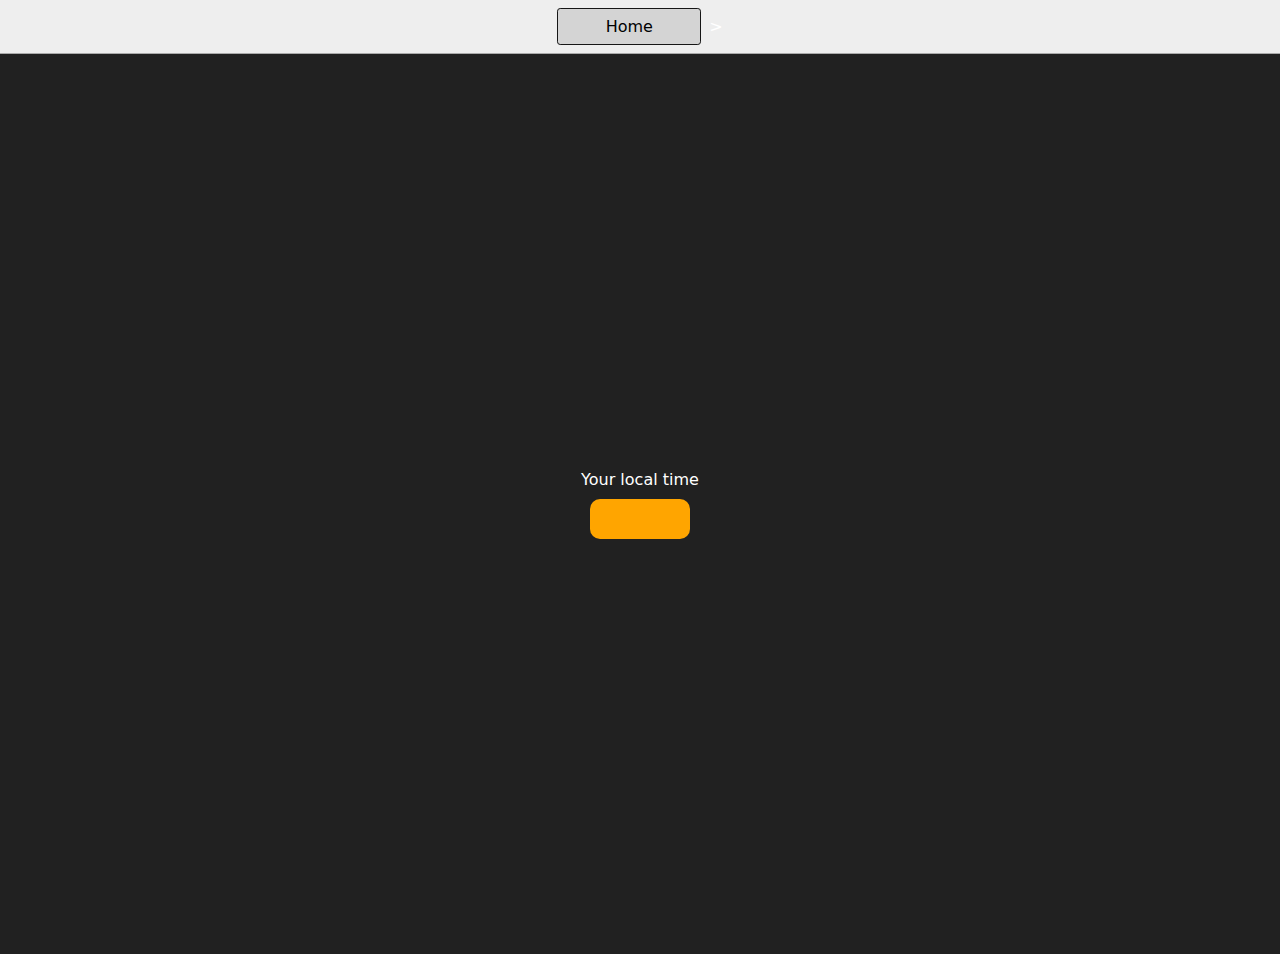
<file: 07_projects/3-DigitalClock/index.html>
<!DOCTYPE html>
<html lang="en">
  <head>
    <meta charset="UTF-8" />
    <meta name="viewport" content="width=device-width, initial-scale=1.0" />
    <meta http-equiv="X-UA-Compatible" content="ie=edge" />
    <link rel="stylesheet" type="text/css" href="../styles.css" />
    <title>Your Local Time</title>
    <style>
      body {
        background-color: #212121;
        color: #fff;
      }
      .center {
        display: flex;
        height: 100vh;
        justify-content: center;
        align-items: center;
        flex-direction: column;
      }
      #clock {
        font-size: 40px;
        background-color: orange;
        padding: 20px 50px;
        margin-top: 10px;
        border-radius: 10px;
      }
    </style>
  </head>
  <body>
    <nav>
      <a href="/" aria-current="page">Home</a>
      
      >
    </nav>
    <div class="center">
      <div id="banner"><span>Your local time</span></div>
      <div id="clock"></div>
    </div>
    <script src="code.js"></script>
  </body>
</html>
</file>
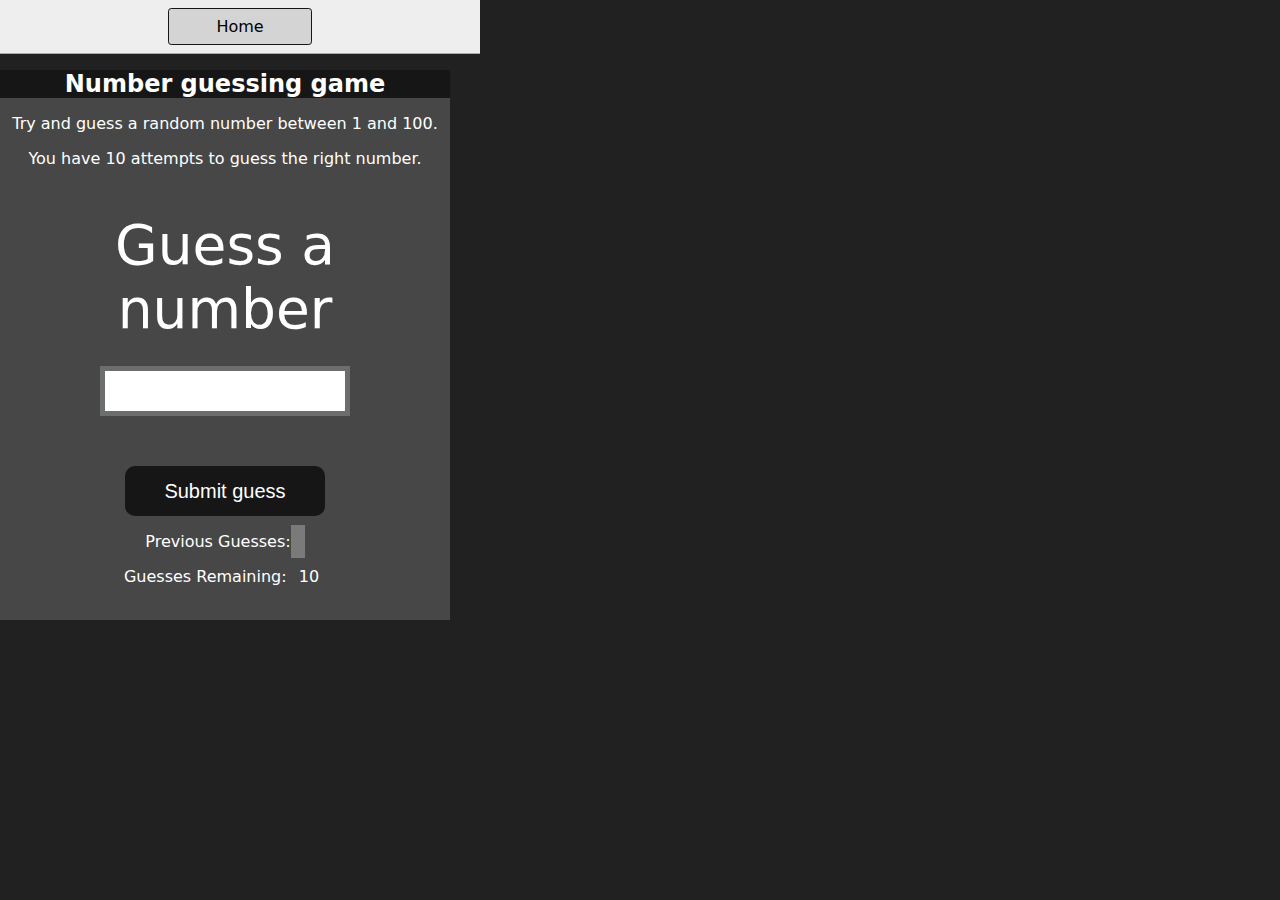
<file: 07_projects/4-GuessTheNumber/index.html>
<!DOCTYPE html>
<html lang="en">
<head>
    <meta charset="UTF-8">
    <meta name="viewport" content="width=device-width, initial-scale=1.0">
    <meta http-equiv="X-UA-Compatible" content="ie=edge">
    <title>Number Guessing Game</title>
    <link rel="stylesheet" href="style.css">
    <link rel="stylesheet" href="../styles.css">
</head>
<body style="background-color:#212121; color:#fff;">
  <nav>
    <a href="/" aria-current="page">Home</a>
    
  </nav>
    
    <div id="wrapper">
      <h1>Number guessing game</h1>
    <p>Try and guess a random number between 1 and 100.</p>
    <p>You have 10 attempts to guess the right number.</p>
    </br>
        <form class="form">
            <label2 for="guessField" id="guess">Guess a number</label>
            <input type="text" id="guessField" class="guessField">
            <input type="submit" id="subt" value="Submit guess" class="guessSubmit">
        </form>

        <div class="resultParas">
            <p >Previous Guesses: <span class="guesses"></span></p>
            <p >Guesses Remaining: <span class="lastResult">10</span></p>
            <p class="lowOrHi"></p>
        </div>
    </div>
    <script src="code.js"></script>
</body>
</html>
</file>
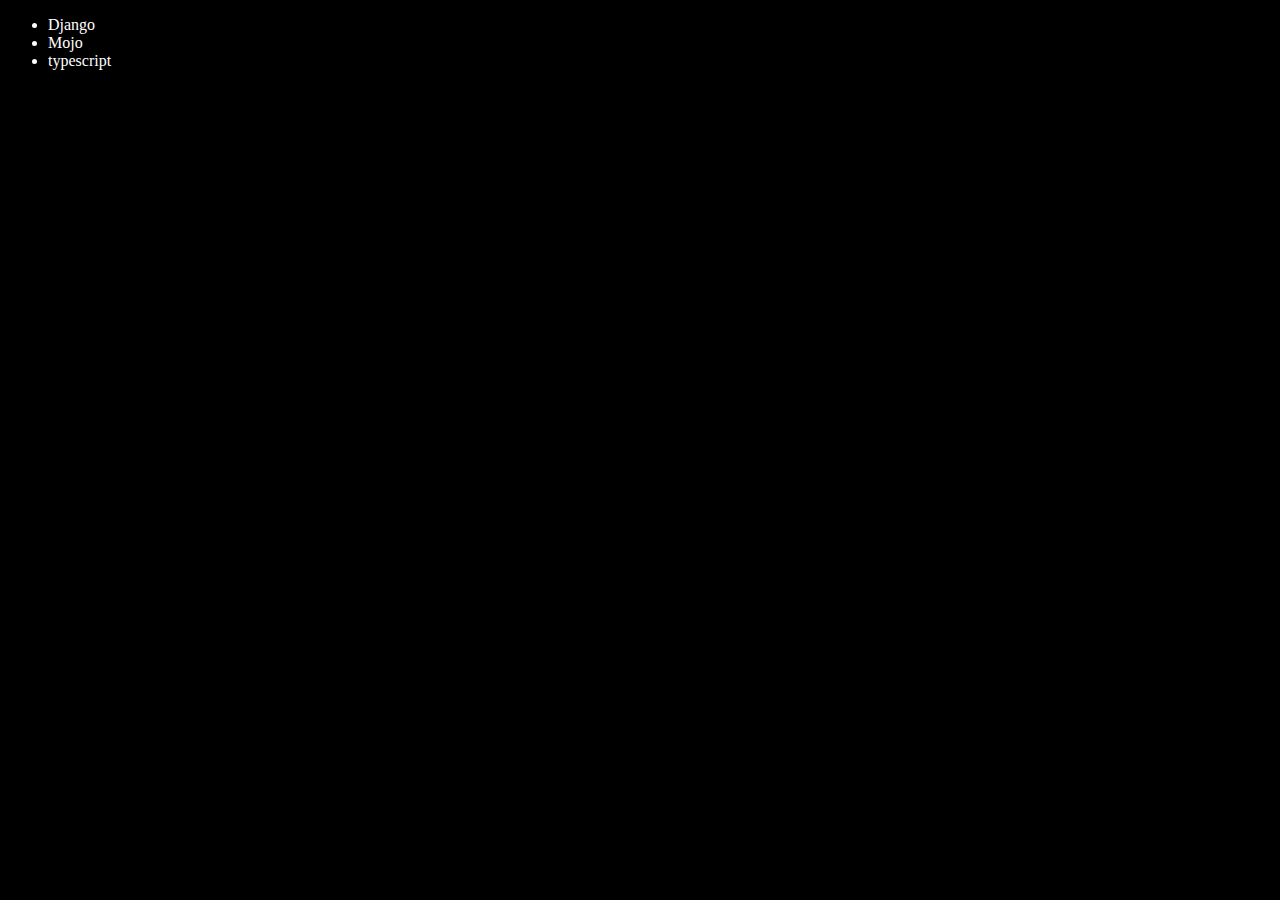
<file: 06_dom/four.html>
<!DOCTYPE html>
<html lang="en">
<head>
    <meta charset="UTF-8">
    <meta name="viewport" content="width=device-width, initial-scale=1.0">
    <title>codex | DOM</title>
</head>
<body style="background-color: black; color: white;" >
    <ul class="language">
        <li>Javascript</li>
    </ul>
</body>
<script>
    function addLanguage(langName) {
       const li =  document.createElement('li')
       li.innerHTML = `${langName}`
       document.querySelector('.language').appendChild(li)
    }
    addLanguage("python")
    addLanguage("typescript")
// optimize way to add something use append child
    function optilang(langname){
       const li =  document.createElement('li')
       li.appendChild(document.createTextNode(langname))
        document.querySelector('.language').appendChild(li)
    }
    optilang('java')

    // EDIT
   const secondLang =  document.querySelector("li:nth-child(2) ")
 const newli =   document.createElement('li')
 newli.textContent= "Mojo"
 secondLang.replaceWith (newli)

 // EDIT onemore
    const firstLang  = document.querySelector("li:first-child")
    firstLang.outerHTML = '<li>Django</li>'


//  remove
const lastlang = document.querySelector('li:last-child')
lastlang.remove()

</script>
</html>
</file>
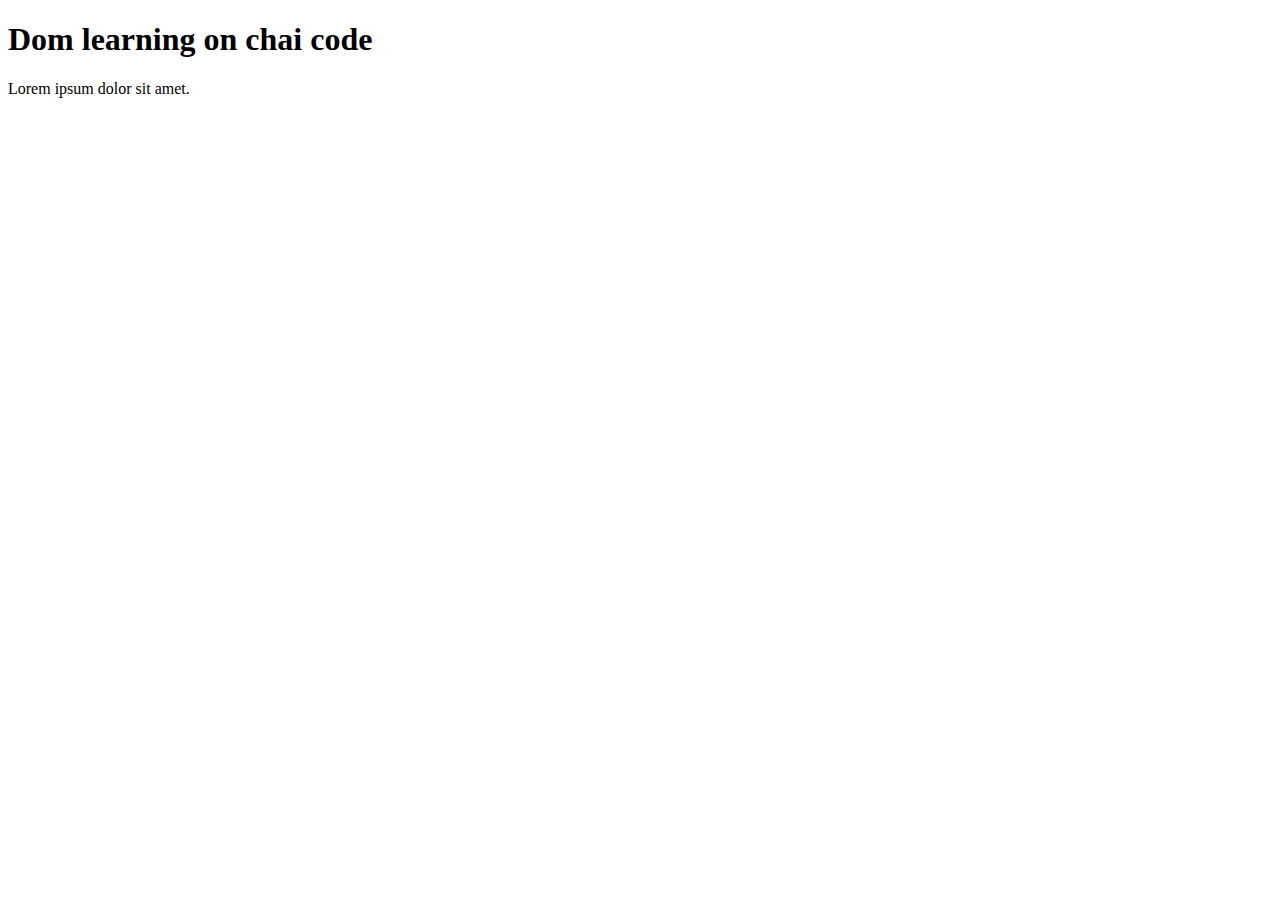
<file: 06_dom/one.html>
<!DOCTYPE html>
<html lang="en">
<head>
    <meta charset="UTF-8">
    <title>DOM Learning</title>
</head>
<body>
    <div class="bg-black"></div>
    <h1 class="heading">Dom learning on chai code</h1>
    <p>Lorem ipsum dolor sit amet.</p>
</body>
</html>
</file>
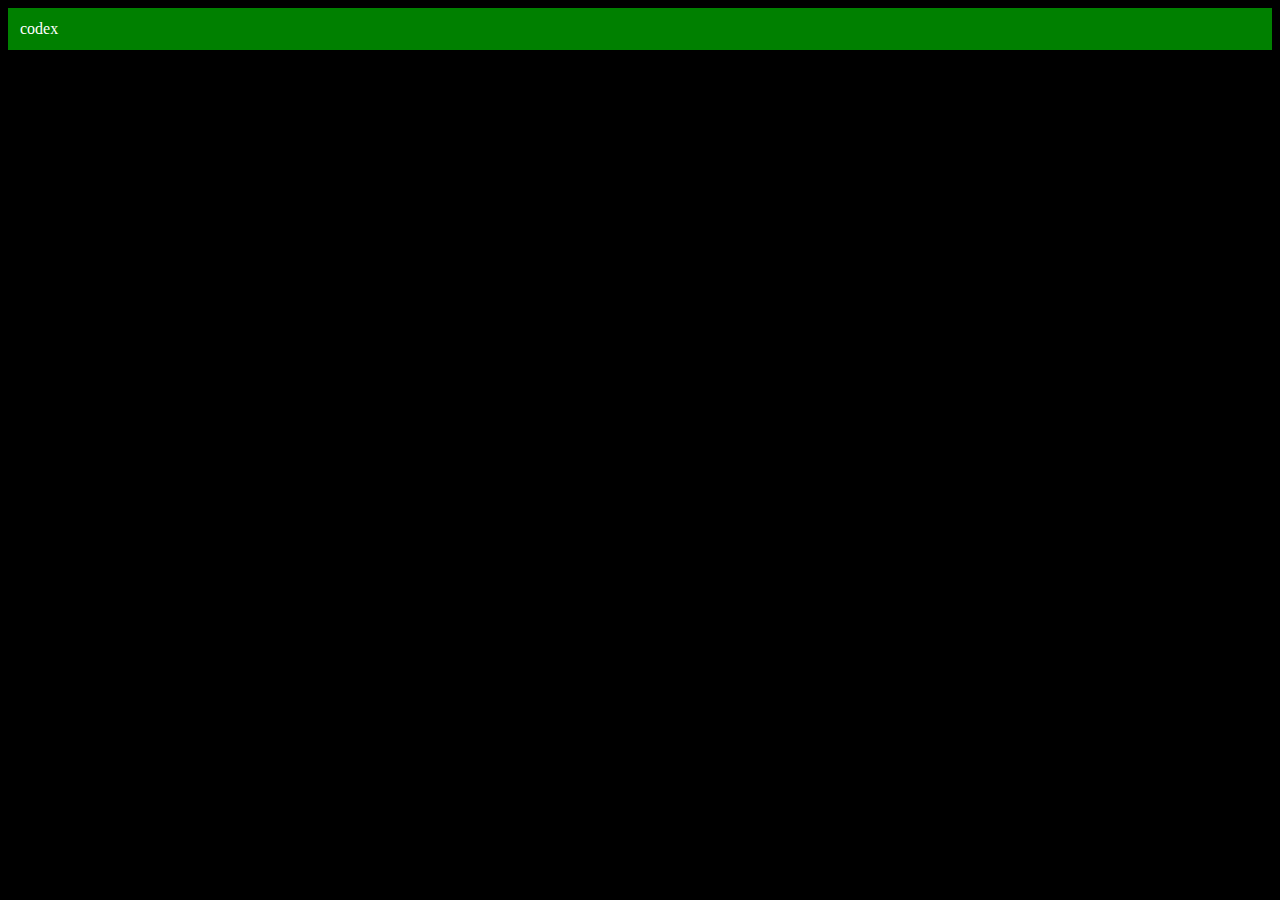
<file: 06_dom/three.html>
<!DOCTYPE html>
<html lang="en">
<head>
    <meta charset="UTF-8">
    <meta name="viewport" content="width=device-width, initial-scale=1.0">
    <title>Codex</title>
</head>
<body style="background-color: black; color: white;">
   
</body>
<script>
    const div  = document.createElement('div');
    console.log(div);
    div.className = "main"
    div.id = Math.round(Math.random() * 10 + 1) // generate random id
    div.setAttribute("title", "genrated title")
    div.style.backgroundColor = "green"
    div.style.padding = "12px"
    // div.innerText = "chai aur code" 
    const addText = document.createTextNode("codex")
    div.appendChild(addText)
    
    document.body.appendChild(div) 
</script>
</html>
</file>
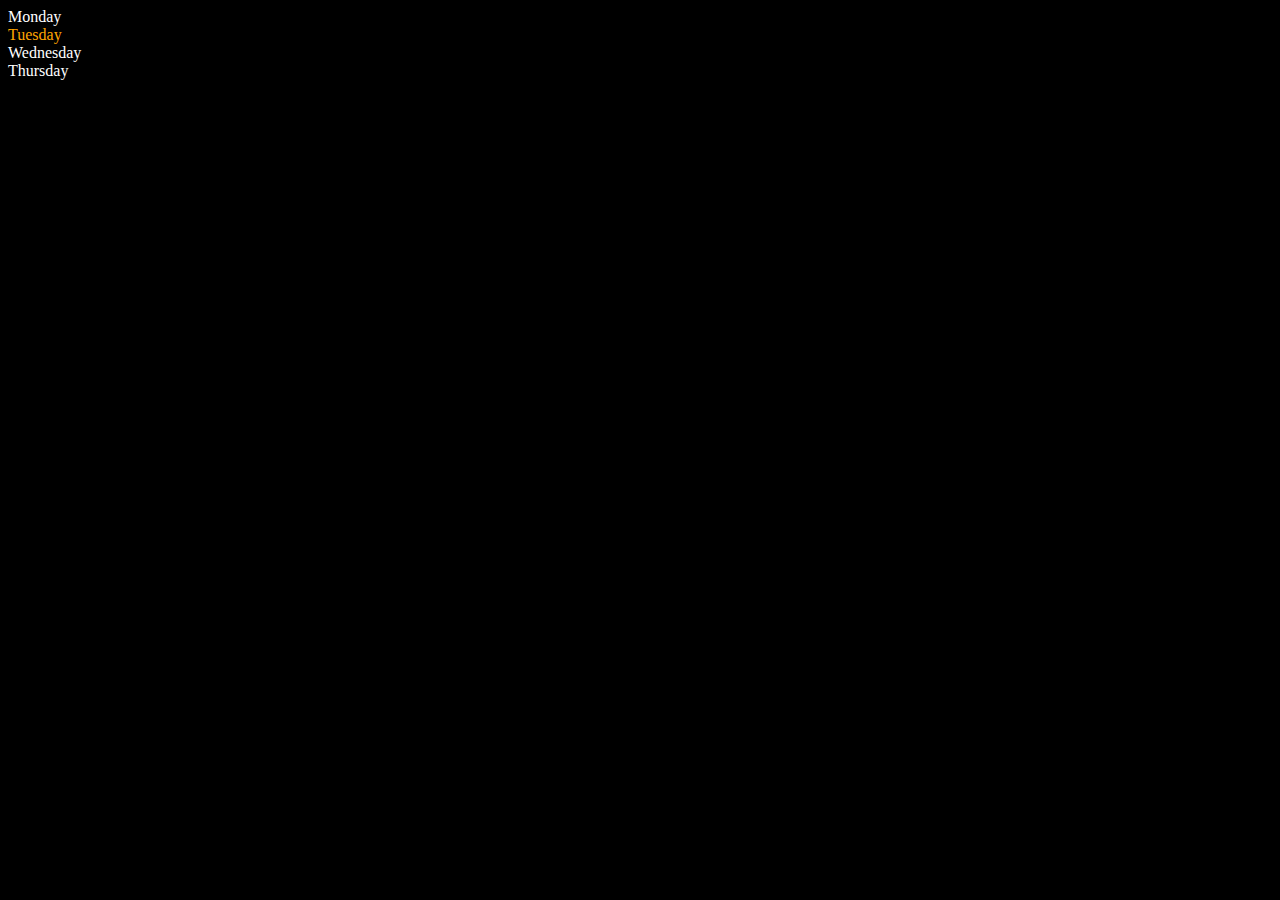
<file: 06_dom/two.html>
<!DOCTYPE html>
<html lang="en">
<head>
    <meta charset="UTF-8">
    <meta name="viewport" content="width=device-width, initial-scale=1.0">
    <title>DOM coding</title>
</head>
<body style="background-color: black; color: white;">
    <div class="parent">
        <div class="day">Monday</div>
        <div class="day">Tuesday</div>
        <div class="day">Wednesday</div>
        <div class="day">Thursday</div>
    </div>
</body>
<script>
   const parent =  document.querySelector('.parent')
//    console.log(parent);
// //    console.log(parent.children[1].innerHTML);
//    for (let i = 0; i < parent.children.length; i++) {
       
//        console.log(parent.children[i].innerHTML);
    
//    }
   parent.children[1].style.color = "orange"
//    console.log(parent.firstElementChild);
//    console.log(parent.lastElementChild);

   const dayone = document.querySelector('.day')
//    console.log(dayone);
//    console.log(dayone.parentElement);
//    console.log(dayone.nextElementSibling);

   console.log("NOdes: ",parent.childNodes);
   
   
</script>
</html>
</file>
<file: 07_projects/styles.css>
* {
  box-sizing: border-box;
}

body {
  margin: 0;
  font-family: system-ui, sans-serif;
  color: black;
  background-color: white;
}

nav {
  display: flex;
  flex-wrap: wrap;
  align-items: center;
  justify-content: center;
  padding: 0.5rem;
  gap: 0.5rem;
  border-bottom: solid 1px #aaa;
  background-color: #eee;
}

nav a {
  display: inline-block;
  min-width: 9rem;
  padding: 0.5rem;
  border-radius: 0.2rem;
  border: solid 1px rgb(22, 22, 22);
  text-align: center;
  text-decoration: none;
  color: #1b1b1b;
}

nav a[aria-current='page'] {
  color: #000;
  background-color: #d4d4d4;
}

main {
  padding: 1rem;
}

h1 {
  font-weight: bold;
  font-size: 1.5rem;
}

.projects {
  display: flex;
  flex-direction: column;
}

.project-link {
  background-color: #fff;
  padding: 10px 30px;
  border-radius: 8px;
  color: #212121;
  text-decoration: none;
  border: 2px solid #212121;
  margin-top: 5px;
}
</file>
<file: 07_projects/4-GuessTheNumber/style.css>
html {
  font-family: sans-serif;
}

body {
  width: 300px;
  max-width: 750px;
  min-width: 480px;
  margin: 0 auto;
  background-color: #212121;
}

.lastResult {
  color: white;
  padding: 7px;
}

.guesses {
  color: white;
  padding: 7px;
}

button {
  background-color: #141414;
  color: #fff;
  width: 250px;
  height: 50px;
  border-radius: 25px;
  font-size: 30px;
  border-style: none;
  margin-top: 30px;
  /* margin-left: 50px; */
}

#subt {
  background-color: #161616;
  color: #ffffff;
  width: 200px;
  height: 50px;
  border-radius: 10px;
  font-size: 20px;
  border-style: none;
  margin-top: 50px;
  /* margin-left: 75px; */
}

#guessField {
  color: #000;
  width: 250px;
  height: 50px;
  font-size: 30px;
  border-style: none;
  margin-top: 25px;

  /* margin-left: 50px; */
  border: 5px solid #6c6d6d;
  text-align: center;
}

#guess {
  font-size: 55px;
  /* margin-left: 90px; */
  margin-top: 120px;
  color: #fff;
}

.guesses {
  background-color: #7a7a7a;
}

#wrapper {
  box-sizing: border-box;
  text-align: center;
  width: 450px;
  height: 550px;
  background-color: #474747;
  color: #fff;
  font-size: 25px;
}

h1 {
  background-color: #161616;

  color: #fff;
  text-align: center;
}

p {
  font-size: 16px;
  text-align: center;
}
</file>
